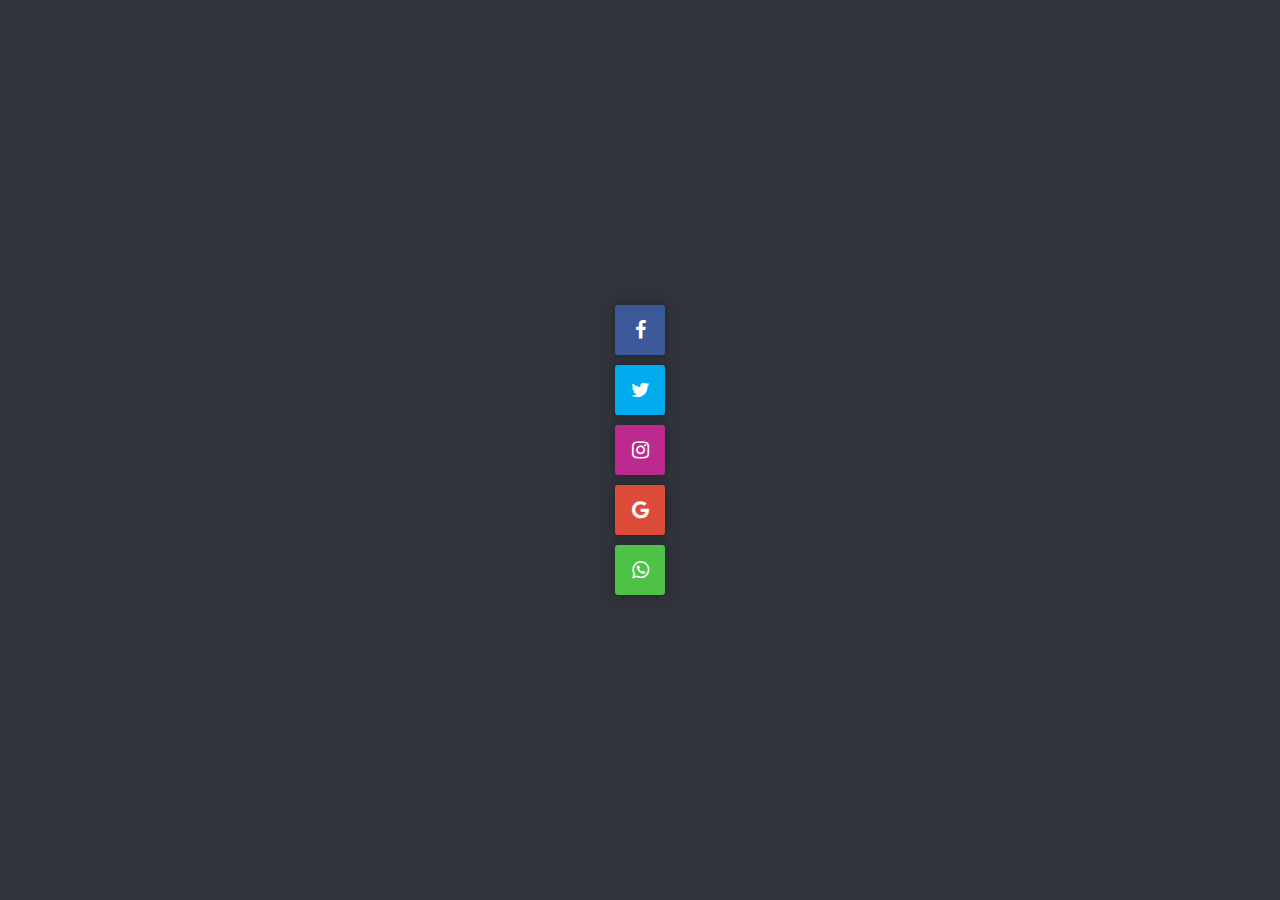
<file: Social-Media-Icons-03/index.html>
<!DOCTYPE html>
<html lang="en">
<head>
    <meta charset="UTF-8">
    <meta http-equiv="X-UA-Compatible" content="IE=edge">
    <meta name="viewport" content="width=device-width, initial-scale=1.0">
    <link rel="stylesheet" href="https://maxcdn.bootstrapcdn.com/font-awesome/4.7.0/css/font-awesome.min.css">
    <link rel="stylesheet" href="style.css">
    <title>Social Media Icons - 3</title>
</head>
<body>
    <div class="wrapper">
        <ul>
            <li class="facebook">
                <i class="fa fa-facebook" aria-hidden="true"></i>
                <div class="slider">
                    <p>facebook</p>
                </div>
            </li>

            <li class="twitter">
                <i class="fa fa-twitter" aria-hidden="true"></i>
                <div class="slider">
                    <p>twitter</p>
                </div>
            </li>

            <li class="instagram">
                <i class="fa fa-instagram" aria-hidden="true"></i>
                <div class="slider">
                    <p>instagram</p>
                </div>
            </li>

            <li class="google">
                <i class="fa fa-google" aria-hidden="true"></i>
                <div class="slider">
                    <p>google</p>
                </div>
            </li>

            <li class="whatsapp">
                <i class="fa fa-whatsapp" aria-hidden="true"></i>
                <div class="slider">
                    <p>whatsapp</p>
                </div>
            </li>
        </ul>
    </div>
</body>
</html>
</file>
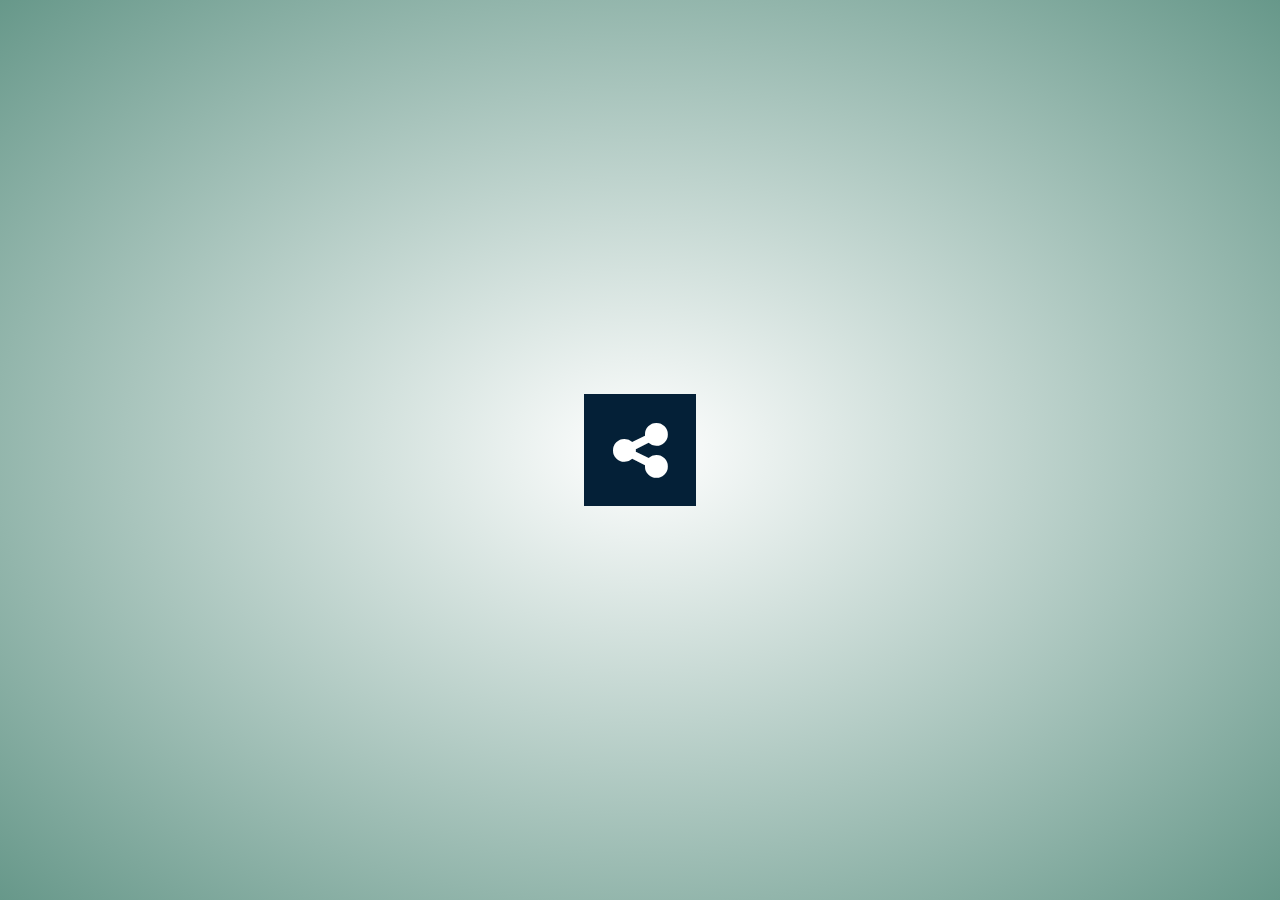
<file: Social-Media-Icons-04/index.html>
<!DOCTYPE html>
<html lang="en">
<head>
    <meta charset="UTF-8">
    <meta http-equiv="X-UA-Compatible" content="IE=edge">
    <meta name="viewport" content="width=device-width, initial-scale=1.0">
    <link rel="stylesheet" href="https://maxcdn.bootstrapcdn.com/font-awesome/4.5.0/css/font-awesome.min.css">
    <link rel="stylesheet" href="style.css">
    <title>Social Media Icons - 4</title>
</head>
<body>
    <div class="demo-container">
        <div class="button"><i class="fa fa-share-alt"></i>
            <div class="fb soc-but">
                <a href="#" class="back">
                    <i class="fa fa-facebook"></i>
                </a>
            </div>

            <div class="tw soc-but">
                <a href="#" class="back">
                    <i class="fa fa-twitter"></i>
                </a>
            </div>

            <div class="gp soc-but">
                <a href="#" class="back">
                    <i class="fa fa-google-plus"></i>
                </a>
            </div>

            <div class="vk soc-but">
                <a href="#" class="back">
                    <i class="fa fa-vk"></i>
                </a>
            </div>
        </div>
    </div>
</body>
</html>
</file>
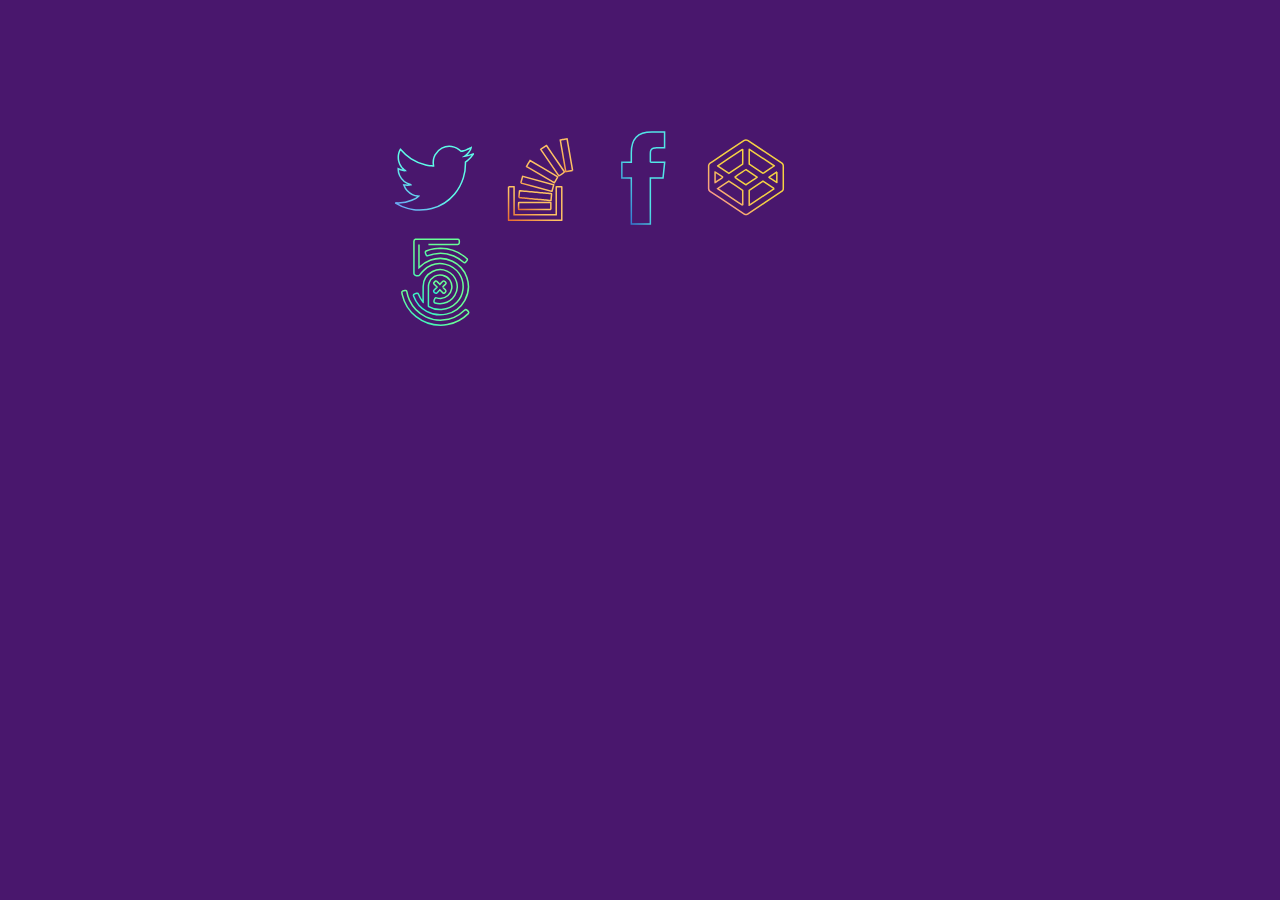
<file: Social-Media-Icons-05/index.html>
<!DOCTYPE html>
<html lang="en">
  <head>
    <meta charset="UTF-8" />
    <meta http-equiv="X-UA-Compatible" content="IE=edge" />
    <meta name="viewport" content="width=device-width, initial-scale=1.0" />
    <link
      rel="stylesheet"
      href="https://cdnjs.cloudflare.com/ajax/libs/font-awesome/4.7.0/css/font-awesome.min.css"
    />
    <link rel="stylesheet" href="style.css" />
    <title>Social Media Icons - 5</title>
  </head>
  <body>
    <div class="social">
      <svg
        version="1.1"
        xmlns="http://www.w3.org/2000/svg"
        xmlns:xlink="http://www.w3.org/1999/xlink"
        viewBox="0 0 1000 1000"
        width="100"
        height="100"
      >
        <defs>
          <linearGradient id="gradient1">
            <stop offset="10%" stop-color="#5EFCE8" />
            <stop offset="100%" stop-color="#736EFE" />
          </linearGradient>
        </defs>
        <path
          stroke="url(#gradient1)"
          class="tw"
          d="M112.5,748.5c57.3,5,112.2-2.8,164.8-25.5c25.3-10.9,60.4-32,69.1-41.6c-2-0.2-3.8-0.4-5.5-0.6c-1.6-0.2-3.2-0.5-4.9-0.6 			c-18.1-1.4-35.3-6.1-51.7-13.8c-40-18.9-68-49.1-83.9-90.6c-0.7-1.9-1.2-3.8-2.1-6.3c6.3,0.6,11.9,1.3,17.5,1.7 			c5.9,0.4,11.8,0.8,17.7,0.6c5.7-0.1,11.4-0.8,17-1.6c5.6-0.8,11.2-1.9,17.3-3c-1.5-1.8-3-2-4.4-2.4 			c-49.5-13.3-85.3-43.1-107.2-89.3c-9.4-19.8-14-40.8-14.4-62.7c0-1.7,0.2-3.5,0.3-5.8c6.1,2.8,11.5,5.5,17.1,7.7 c5.7,2.2,11.5,4.2,17.3,5.9c5.7,1.6,11.5,2.9,17.3,3.9c5.9,1,11.9,2.3,18.8,1.7c-2.8-2.9-5.7-4.4-8.1-6.5c-2.7-2.2-5.4-4.4-8-6.7 			c-2.4-2.2-4.8-4.4-7.1-6.8c-2.3-2.3-4.5-4.7-6.7-7.2c-2.3-2.6-4.5-5.3-6.6-8c-2-2.6-3.9-5.2-5.7-7.9c-1.8-2.7-3.6-5.5-5.2-8.3 			c-1.7-3-3.4-6-5-9.1c-1.5-2.9-2.9-5.9-4.2-8.8c-1.3-3-2.5-6-3.6-9.1c-1.2-3.3-2.2-6.6-3.2-9.9c-0.9-3.1-1.7-6.3-2.4-9.5 			c-0.7-3.2-1.4-6.4-1.9-9.6c-0.6-3.4-1-6.9-1.3-10.3c-0.3-3.2-0.4-6.5-0.5-9.8c-0.1-3.3-0.1-6.5,0-9.8c0.1-3.5,0.1-6.9,0.4-10.4 			c0.3-3.3,0.7-6.5,1.2-9.7c0.5-3.2,1.2-6.4,1.9-9.6c0.8-3.4,1.6-6.7,2.5-10.1c0.9-3.1,1.8-6.3,2.9-9.3c1.1-3.1,2.3-6.1,3.5-9.1 			c1.4-3.2,2.8-6.3,4.3-9.4c1.4-2.9,3.1-5.7,4.6-8.5c2.4,0.8,3.4,2.7,4.7,4.3c29.8,35.4,64,65.7,102.9,90.8 			c45.1,29.1,93.8,49.7,146.2,61.5c13.5,3,27.1,5.7,40.9,7.2c10.1,1.1,20.3,2.2,30.4,3.2c2,0.2,4,0.5,6.3-0.3 			c-7.9-39-3.7-76.4,15.1-111.6c15.6-29.2,38.3-51.5,67.7-67c57.9-30.6,137.5-24.2,192.1,32.4c8.8-1.3,17.6-3.6,26.4-6.3 			c8.6-2.6,17.1-5.3,25.5-8.5c8.6-3.3,17-6.9,25.3-10.8c8-3.8,15.8-8.1,23.9-12.2c-1,10.3-13.5,34.3-25.7,49.7 			c-11.6,14.7-25.4,26.9-41,37.5c30.5-3.3,59.5-11.6,87.4-23.6c1.3,1,0.3,1.6,0,2.3c-0.3,0.7-0.9,1.4-1.3,2 			c-13,18.6-27.7,35.8-44.3,51.4c-10.1,9.5-20.8,18.4-32.4,26.8c0,1.4,0,3,0,4.6c0,3.3,0.1,6.5,0.1,9.8 			c0.8,48.8-6.7,96.4-21.3,142.8c-18.6,59.2-47.3,113.2-87.1,161c-60.6,73-136.8,121.8-228.9,145.5c-16.4,4.2-33,7.3-49.7,9.8 			c-30.6,4.6-61.3,5.5-92.2,4.5c-12-0.4-24-1.7-35.9-3.2c-21.5-2.7-42.6-6.9-63.5-12.6c-42.5-11.7-82.5-29.2-120-52.4 			C115,750.4,113.8,749.4,112.5,748.5z"
        />
      </svg>

      <svg
        version="1.1"
        xmlns="http://www.w3.org/2000/svg"
        xmlns:xlink="http://www.w3.org/1999/xlink"
        viewBox="0 0 1000 1000"
        width="100"
        height="100"
      >
        <defs>
          <linearGradient id="gradient2">
            <stop offset="10%" stop-color="#FEC163" />
            <stop offset="100%" stop-color="#DE4313" />
          </linearGradient>
        </defs>
        <g class="st" stroke="url(#gradient2)">
          <path
            d="M205.7,588.1c18.6,0,36.4,0,54.5,0c0.2,1.4,0.5,2.5,0.5,3.7c0.1,2.1,0,4.2,0,6.4c0,87.3,0,174.5,0,261.8 c0,2.5,0.1,5,0.1,7.9c1.4,0.2,2.6,0.5,3.8,0.6c1.7,0.1,3.4,0,5.1,0c134.6,0,269.2,0,403.8,0c2.7,0,5.4-0.1,8.5-0.2 			c0.2-1.6,0.3-2.8,0.4-4.1c0.1-1.9,0-3.8,0-5.7c0-87.5,0-174.9,0-262.4c0-2.5,0.1-5,0.2-7c0.5-0.6,0.7-0.8,0.8-0.9 			c0.2-0.1,0.4-0.2,0.6-0.2c16.6-0.1,33.1-0.1,49.7-0.2c0.8,0,1.7,0,2.5,0.2c0.4,0.1,0.7,0.3,1.4,0.6c0.1,0.6,0.4,1.4,0.4,2.2 			c-0.1,109.3-0.1,218.7-0.2,328c0,1.2-0.5,2.5-0.7,3.6c-5.1,0.7-524.1,0.8-530.9,0.1c-0.2-1.1-0.5-2.2-0.6-3.4 			c-0.1-1.7,0-3.4,0-5.1c0-105.7,0-211.5,0-317.2C205.6,594.2,205.7,591.5,205.7,588.1z"
          />
          <path
            d="M628.1,813.6c-1,0.3-1.6,0.7-2.2,0.7c-105.7,0.1-211.4,0.2-317.1,0.2c-0.6,0-1.2-0.3-2.1-0.6c-0.2-1-0.5-2-0.5-3 			c-0.6-13.2-0.2-60.1,0.5-64.9c1.7-1.3,3.6-0.9,5.5-0.9c13.6-0.1,27.2-0.1,40.8-0.1c88.9,0,177.9-0.1,266.8-0.1c2.5,0,5.1,0,7.8,0 			c0.4,1.6,0.9,2.8,0.9,4c0.1,20.8,0.1,41.6,0,62.4C628.5,811.9,628.3,812.6,628.1,813.6z"
          />
          <path
            d="M845.5,425c-22.7,3.9-44.8,7.8-67.2,11.7c-0.6-1.7-1.2-3-1.4-4.4c-5.7-32.8-11.3-65.6-17-98.4c-5.3-30.5-10.7-61-16-91.5 			c-4.5-25.7-8.8-51.4-13.3-77.1c-2.3-13.4-4.7-26.7-7.1-40.1c-0.3-1.6-0.3-3.3-0.5-5.3c7.4-2.4,15-2.9,22.5-4.4 			c7.3-1.4,14.6-2.6,21.9-3.8c7.5-1.3,15-2.6,22.8-3.9c0.6,1.9,1.2,3.4,1.5,5c6.4,36.6,12.7,73.1,19.1,109.7 c5.5,31.8,11,63.5,16.6,95.3c5.9,34.1,11.8,68.1,17.7,102.2C845.3,421.2,845.4,422.7,845.5,425z"
          />
          <path
            d="M308.9,696.1c2.1-23.1,4-45.4,6.3-67.7c2.5-1.5,4.8-0.7,7.1-0.5c7.8,0.7,15.6,1.4,23.4,2.2c6.8,0.6,13.5,1.3,20.3,2 c5.1,0.5,10.1,1,15.2,1.5c6.6,0.6,13.1,1.1,19.7,1.6c6.8,0.6,13.5,1.3,20.3,2c5.3,0.5,10.6,1.1,15.8,1.5c11.4,1,22.8,1.9,34.2,2.9 c11.4,1,22.8,2.3,34.2,3.3c6.5,0.6,13.1,1.1,19.7,1.7c6.8,0.6,13.5,1.3,20.3,1.9c5.3,0.5,10.5,1.1,15.8,1.6 c6.5,0.6,13.1,1,19.7,1.6c6.8,0.6,13.5,1.3,20.3,2c6.5,0.6,13.1,1.2,19.6,1.8c4.8,0.5,9.7,1,14.2,1.4c0.4,0.4,0.6,0.6,0.7,0.8 			c0.1,0.2,0.2,0.4,0.2,0.6c-1.9,22.2-3.9,44.3-5.9,66.6c-3.1,1-5.8,0.4-8.5,0.1c-7.6-0.7-15.2-1.4-22.8-2.1c-7-0.7-13.9-1.4-20.9-2 			c-5.1-0.5-10.1-1-15.2-1.5c-6.6-0.6-13.1-1-19.7-1.6c-6.8-0.6-13.5-1.3-20.3-2c-5.3-0.5-10.5-1.1-15.8-1.5 			c-11.4-1-22.8-1.9-34.2-2.9c-11.4-1-22.8-2.3-34.2-3.4c-6.5-0.6-13.1-1.1-19.7-1.7c-7-0.6-13.9-1.4-20.9-2 			c-5.1-0.5-10.1-1-15.2-1.5c-6.6-0.6-13.1-1-19.7-1.6c-6.8-0.6-13.5-1.3-20.3-2c-6.3-0.6-12.7-1.2-19-1.8 			C319.1,697.2,314.5,696.7,308.9,696.1z"
          />
          <path
            d="M765.5,440.4c-6.6,5.6-52.7,36.7-57.2,38.6c-60.2-88.2-120.4-176.5-180.8-265c0.8-0.8,1.2-1.6,1.9-2 			c17.7-12.1,35.4-24.2,53.1-36.2c0.3-0.2,0.8-0.3,1.4-0.6c2.2,1,3.1,3.2,4.3,5.1c17.1,25,34.2,50.1,51.3,75.2 c40.8,59.8,81.5,119.6,122.3,179.4C763.1,436.6,764.2,438.4,765.5,440.4z"
          />
          <path
            d="M328.2,550.2c5.9-21.9,11.7-43.1,17.5-64.4c0.2-0.6,0.7-1,1.2-1.9c103.1,27.7,206.3,55.4,309.7,83.2c0,1.2,0.2,2.3,0,3.2 			c-5.4,20.3-10.9,40.5-16.4,60.8c-0.2,0.8-0.6,1.5-0.9,2.1c-0.5,0.2-0.7,0.3-0.9,0.3c-0.2,0-0.4,0.1-0.6,0 			c-101.8-27.4-203.6-54.7-305.4-82.1C331.2,551.2,330.1,550.8,328.2,550.2z"
          />
          <path
            d="M697.7,489.3c-11.6,19.6-23,39-34.4,58.3c-2.9,0-4.6-1.7-6.6-2.9c-45.5-26.8-91-53.6-136.5-80.4 			c-42.9-25.3-85.9-50.7-128.8-76c-1.8-1.1-3.6-2.2-5.7-3.4c0.3-0.9,0.4-1.7,0.8-2.3c10.7-18.3,21.5-36.6,32.3-54.8 			c0.4-0.7,1-1.3,1.5-1.9C425.2,327.8,692.3,485.2,697.7,489.3z"
          />
        </g>
      </svg>

      <svg
        version="1.1"
        xmlns="http://www.w3.org/2000/svg"
        xmlns:xlink="http://www.w3.org/1999/xlink"
        viewBox="0 0 1000 1000"
        width="100"
        height="100"
      >
        <defs>
          <linearGradient id="gradient3">
            <stop
              offset="10%"
              stop-color="
#52E5E7"
            />
            <stop offset="100%" stop-color="#130CB7" />
          </linearGradient>
        </defs>
        <path
          class="fa"
          stroke="url(#gradient3)"
          d="M583.5,341.5h143.4L710.2,500H583.5v459.8H393.2V500h-94.9V341.5h94.9v-95.4 	c0-67.7,16-118.9,48-153.7s84.6-52.2,157.9-52.2h126.7v158.5h-79.2c-14.5,0-26.1,1.2-34.9,3.6c-8.7,2.4-15.1,6.8-19,13.1 	s-6.4,12.7-7.5,19.3s-1.7,15.7-1.7,27.6V341.5L583.5,341.5z"
        />
      </svg>

      <svg
        version="1.1"
        xmlns="http://www.w3.org/2000/svg"
        xmlns:xlink="http://www.w3.org/1999/xlink"
        viewBox="0 0 1000 1000"
        width="100"
        height="100"
      >
        <defs>
          <linearGradient id="gradient4">
            <stop
              offset="10%"
              stop-color="
#F6D242"
            />
            <stop offset="100%" stop-color="#FF52E5" />
          </linearGradient>
        </defs>
        <path
          class="co"
          stroke="url(#gradient4)"
          d="M872.9,492.8c0,36.7,0,73.5,0,110.2c0,3.3,0,6.7-0.7,9.9c-1.6,7.7-5.6,14-11.9,18.8c-1.4,1.1-2.8,2-4.3,3 			c-112.1,74.8-224.3,149.5-336.4,224.3c-1.3,0.9-2.6,1.8-3.9,2.5c-10.8,5.8-21.5,5.8-32.2-0.1c-1.5-0.8-3-1.9-4.4-2.8 			C367.4,784,255.7,709.6,144,635.1c-2.1-1.4-4.2-2.8-6.1-4.4c-7.5-6.4-11.4-14.6-11.6-24.5c0-1.2,0-2.3,0-3.5c0-73.7,0-147.3,0-221 			c0-2.9,0-5.9,0.5-8.7c1.7-9.3,6.7-16.4,14.5-21.7c6.8-4.6,13.6-9.1,20.4-13.6c105.7-70.4,211.3-140.9,317-211.3 			c1.5-1,2.9-2,4.4-2.8c11.1-6.2,22.2-6.2,33.2,0.1c1.5,0.9,3,1.9,4.4,2.8c111.5,74.3,223,148.6,334.4,223c2.1,1.4,4.2,2.8,6.2,4.4 c7.1,6.1,11.1,13.9,11.5,23.3c0.1,2.1,0,4.3,0,6.4C872.9,420.1,872.9,456.4,872.9,492.8z M670.5,453.5c1.8-1.1,3.1-1.9,4.4-2.7 			c9.7-6.5,19.4-12.9,29.1-19.4c24.4-16.3,48.7-32.6,73.1-48.9c1.7-1.1,3.7-1.9,4.9-4.1c-81.6-54.4-163.1-108.7-244.5-163 			c-1.3-0.9-2.6-1.7-3.9-2.5c-0.1-0.1-0.4-0.1-0.5-0.1c-0.2,0-0.4,0.1-0.5,0.2c-0.7,4.6-0.8,142.2,0,148.2 			C578.3,391.7,624.2,422.5,670.5,453.5z M466.8,772.5c0.2-2,0.4-3.5,0.4-5c0-46.4,0-92.9,0-139.3c0-1.5-0.2-3-0.4-4.5 			c-46.2-30.9-92.1-61.6-138.3-92.5c-36.5,24.4-72.8,48.7-109.1,73c-0.8,0.5-1.4,1.2-2.5,2.1c82.7,55.1,165,110,247.4,164.9 			C465,771.5,465.6,771.8,466.8,772.5z M782.5,606.2c-1.5-1.1-2.2-1.8-3-2.3c-35.3-23.6-70.7-47.3-106-70.9c-0.9-0.6-2-1-3.2-1.5 			c-46.1,30.8-92,61.6-138.2,92.5c0,48.5,0,96.8,0,145.2c0,0.9,0.2,1.8,0.2,2.7c0.7,0,1.2,0.2,1.4,0.1 			C616.4,716.8,699.1,661.7,782.5,606.2z M466.7,212.5c-2.7,1-4.6,2.6-6.7,3.9c-45.4,30.2-90.8,60.5-136.2,90.8 			c-34.2,22.8-68.5,45.7-102.7,68.5c-1.3,0.9-3,1.5-3.9,3.3c1,0.8,1.8,1.4,2.6,1.9c35.2,23.5,70.3,47.1,105.5,70.6 			c1.1,0.7,2.3,1.2,3.5,1.8c46.2-30.9,92.1-61.6,137.8-92.2c0.6-4.7,1-135.4,0.5-146.1C467.2,214.3,467,213.6,466.7,212.5z M387.1,492.4c1.3,1,2.3,1.8,3.4,2.5c35.3,23.7,70.7,47.3,106,70.9c1.1,0.7,2.3,1.2,3.4,1.8c1.7-1.1,3.2-2,4.6-3 			c21.3-14.2,42.6-28.5,63.9-42.8c13.6-9.1,27.1-18.1,40.7-27.2c1-0.7,2.6-1.1,2.3-3.2c-37.1-24.8-74.3-49.7-111.4-74.5 			c-5.1,2.5-94.2,61.7-111,73.6C388.5,491.1,388,491.6,387.1,492.4z M270,491.9c-26.1-17.4-51.8-34.5-77.5-51.6 			c-0.2-0.2-0.7,0-1.5,0.1c-0.5,1.9-0.3,4.1-0.3,6.1c0,27.2,0,54.4,0,81.6c0,4.7,0,9.3,0,14c0,0.8,0.4,1.7,0.6,2.6 			C197.2,541.8,266.1,495.5,270,491.9z M808.3,440.5c-0.7-0.2-0.9-0.3-1-0.3c-0.5,0.2-1.1,0.4-1.6,0.7 			c-25.2,16.9-50.3,33.7-75.5,50.6c-0.2,0.1-0.3,0.3-0.4,0.4c-0.1,0.2,0,0.4,0,0.9c1,0.8,2.2,1.7,3.5,2.5c5.3,3.6,10.7,7.1,16,10.7 c17.9,12,35.8,24,53.8,35.9c1.5,1,2.9,2.6,5.2,2.4C808.3,509.7,808.3,475.2,808.3,440.5z"
        />
      </svg>

      <svg
        version="1.1"
        xmlns="http://www.w3.org/2000/svg"
        xmlns:xlink="http://www.w3.org/1999/xlink"
        viewBox="0 0 1000 1000"
        width="100"
        height="100"
      >
        <defs>
          <linearGradient id="gradient5">
            <stop
              offset="10%"
              stop-color="
#69FF97"
            />
            <stop offset="100%" stop-color="#00E4FF" />
          </linearGradient>
        </defs>
        <g class="px" stroke="url(#gradient5)">
          <path
            d="M349.8,124.4c0,77.3,0,154,0,231.6c1.2-1.1,2.1-1.9,3-2.7c33.9-31.4,71.1-57.7,115-72.9c147.7-51.3,308,25.5,360,172.1 c56.4,158.9-40.3,333.2-204.6,368.9c-139.5,30.3-276.7-45.2-326.3-179.6c-0.5-1.3-1-2.6-1.5-4c-1.9-5.2-0.8-9.9,3.4-13.4 			c2.6-2.2,5.5-4.3,8.6-5.4c6.7-2.4,13.6-4.6,20.6-6c9-1.9,13.4,1,16.9,9.7c10.1,25.6,22.9,49.7,40,71.4c1.9,2.3,3.8,4.6,6.5,6.6 			c0-1.4,0-2.7,0-4.1c0.1-50.9-0.1-101.9,0.3-152.8c0.5-69,33.6-118.5,94-149c94.7-47.8,209.8,2.7,239.9,103.7 			c28.4,95.3-33,196.1-131.1,214.8c-28.5,5.4-56.8,4.4-84.7-4.2c-6-1.8-9.2-5.8-9.7-11.6c-1-12.3,2.5-23.5,9.4-33.6 			c3.4-4.9,8.2-6.5,14.2-5c14.3,3.4,28.7,6.3,43.5,5.7c54.2-2.1,101.4-43.7,110-97.3c10.2-63.9-28.4-120.8-91.4-134.7 			C528.5,420,472,451.8,451.3,508.5c-4.6,12.7-7,25.8-7,39.4c0,64.1,0,128.2-0.2,192.3c0,2.9,0.9,4.4,3.3,5.8 			c39.8,22.8,82.6,32.7,128.3,29.4c60.3-4.3,112-28,153.7-72c34.9-36.9,55.3-80.9,60.7-131.4c12.4-115.7-60.6-221.6-173.4-248.4 			c-83.2-19.8-156.9,0.8-219,60.3c-14.5,13.9-28.3,28.6-39.9,45.2c-4.6,6.6-11.1,9.7-19,9.5c-10.2-0.2-20.1-2.1-29-7.5 			c-6.9-4.2-10.5-9.9-10.5-18.5c0.2-107.1,0.1-214.1,0.1-321.2c0-10,5.3-17.2,14.2-19.3c1.7-0.4,3.5-0.5,5.2-0.5 			c139.6,0,279.3,0,418.9,0c7,0,11.2,2.6,13.3,9.3c3.5,11.3,3.5,22.8,0.1,34c-2.2,7.1-6.3,9.5-14.2,9.5c-127.4,0-254.8,0-382.2,0 			C353.3,124.4,351.8,124.4,349.8,124.4z"
          />
          <path
            d="M564.7,932.1c-182.3,0-340.6-125.8-381.4-303.2c-1.9-8.2-3.4-16.6-4.9-24.9c-1.1-6.2,0.7-10.6,6.4-13.6 			c10.6-5.5,22.1-7.1,33.9-5.4c5.8,0.8,8.7,4.9,9.7,10.7c5.1,29.7,13.4,58.4,25.9,85.8c34.4,75.5,89.7,130.9,164.1,167 c52.1,25.3,107.5,35.9,165.3,32.5c86-5.1,159.8-38.3,221.4-98.6c9-8.8,14.6-9.5,24.3-1.4c5.6,4.7,10.8,10.2,15.1,16.1 			c5.5,7.6,4.6,12.8-2,19.3c-58.4,58.3-128.2,94.8-209.3,109.7C610.6,930.3,587.7,932.2,564.7,932.1z"
          />
          <path
            d="M564.7,163.7c89.9,1.1,170.8,28.4,241.9,83.9c7.7,6,14.8,12.7,22.1,19.2c5.9,5.3,7,10.6,2.4,16.9 			c-5.3,7.1-11.2,13.9-17.8,19.9c-6.3,5.7-11.6,5-18.2-0.6c-29.6-25.4-61.2-47.6-97.4-62.8c-49.1-20.8-100.3-29.7-153.6-26.4 			c-35.8,2.2-70.4,10.1-104,22.6c-7.3,2.7-11.8,1.6-16.4-4.6c-5.8-7.9-9.2-17-10.4-26.6c-1-7.6,1.7-11.7,8.7-14.6 			c26.3-11,53.7-17.8,81.8-22C524,165.3,544.3,163.8,564.7,163.7z"
          />
          <path
            d="M585.7,550.4c8.6,8.6,16.5,16.5,24.4,24.4c1.2,1.2,2.3,2.3,3.5,3.5c9.3,9.3,9.5,15.4,0.5,25c-2.8,2.9-6.1,5.6-9.6,7.7 			c-5.9,3.5-10.7,2.5-15.6-2.4c-9.1-9-18.2-18.1-27.2-27.2c-0.9-0.9-1.8-1.7-3.4-3.2c-1.4,1.7-2.5,3.3-3.9,4.8 			c-8.6,8.7-17.3,17.3-25.8,26.1c-4.1,4.1-8.7,5-13.8,2.7c-7.6-3.5-13.4-9.1-17.6-16.2c-2.8-4.6-1.7-9.1,2.5-13.4 			c9.4-9.5,18.9-19,28.4-28.5c0.9-0.9,1.8-1.8,2.7-2.9c-5.3-5.3-10.4-10.5-15.5-15.6c-5.2-5.2-10.3-10.3-15.5-15.4 			c-3.2-3.2-4.1-7-2.1-11c4.1-8.1,10.2-14.4,18.3-18.5c4.7-2.3,8.1-1.5,11.8,2.2c9.3,9.2,18.5,18.4,27.7,27.7c0.9,0.9,1.6,2,3.1,3.9 			c2.6-3,4.6-5.5,6.8-7.8c7.6-7.7,15.3-15.3,22.9-23c4.4-4.4,8.5-5.3,14.1-2.7c7.3,3.5,12.9,9,16.9,16c2.8,5,2,9.1-2.3,13.4 			C606.5,530.1,596.2,540.1,585.7,550.4z"
          />
        </g>
      </svg>
    </div>
  </body>
</html>
</file>
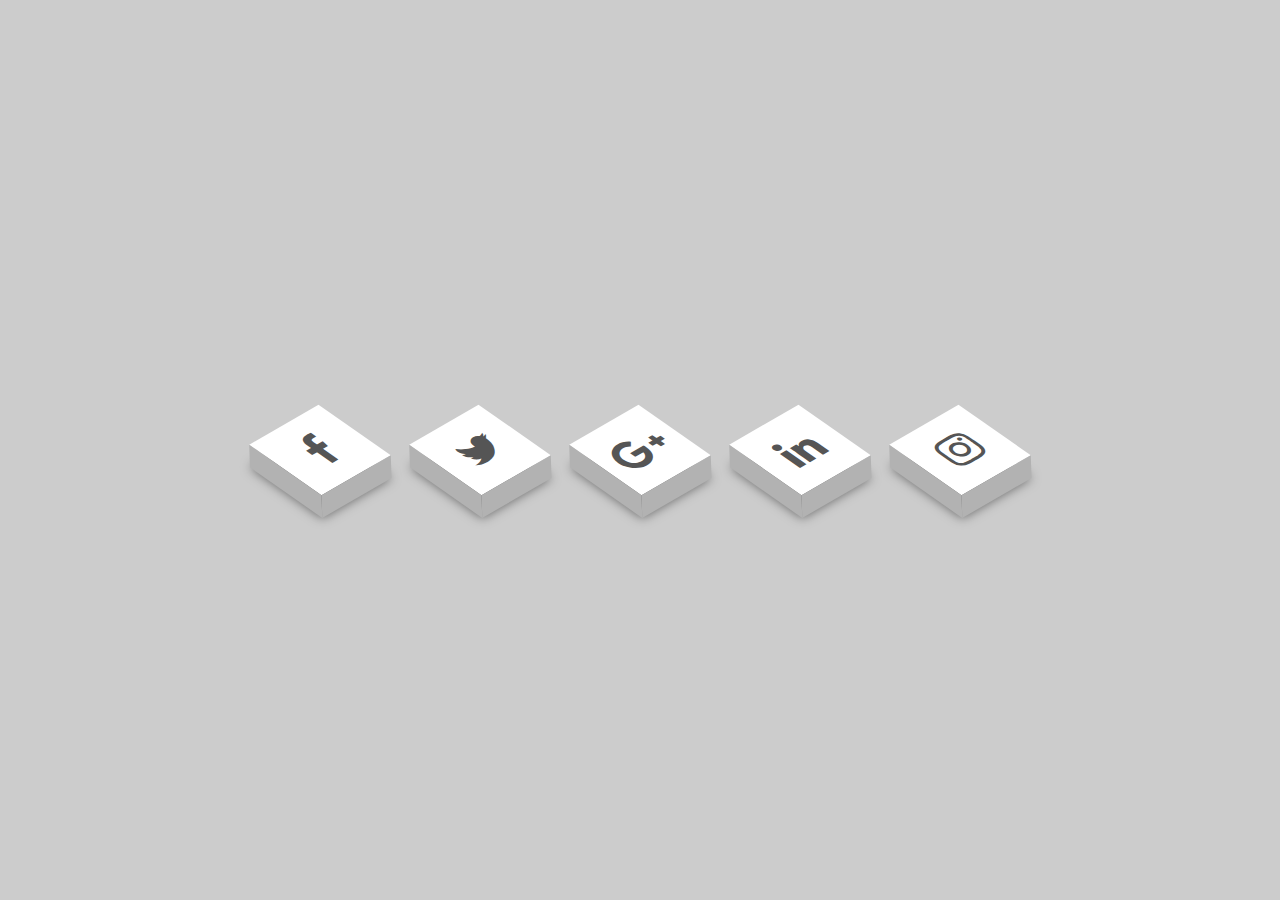
<file: Social-Media-Icons-07/index.html>
<!DOCTYPE html>
<html lang="en">
<head>
    <meta charset="UTF-8">
    <meta http-equiv="X-UA-Compatible" content="IE=edge">
    <meta name="viewport" content="width=device-width, initial-scale=1.0">
    <link rel='stylesheet' href='https://cdnjs.cloudflare.com/ajax/libs/font-awesome/4.7.0/css/font-awesome.min.css'>
    <link rel="stylesheet" href="style.css">
    <title>Social Media Icons - 7</title>
</head>
<body>
    <ul>
        <li>
            <a href="">
                <i class="fa fa-facebook" aria-hidden="true"></i>
            </a>
        </li>
        <li>
            <a href="">
                <i class="fa fa-twitter" aria-hidden="true"></i>
            </a>
        </li>
        <li>
            <a href="">
                <i class="fa fa-google-plus" aria-hidden="true"></i>
            </a>
        </li>
        <li>
            <a href="">
                <i class="fa fa-linkedin" aria-hidden="true"></i>
            </a>
        </li>
        <li>
            <a href="">
                <i class="fa fa-instagram" aria-hidden="true"></i>
            </a>
        </li>
    </ul>
</body>
</html>
</file>
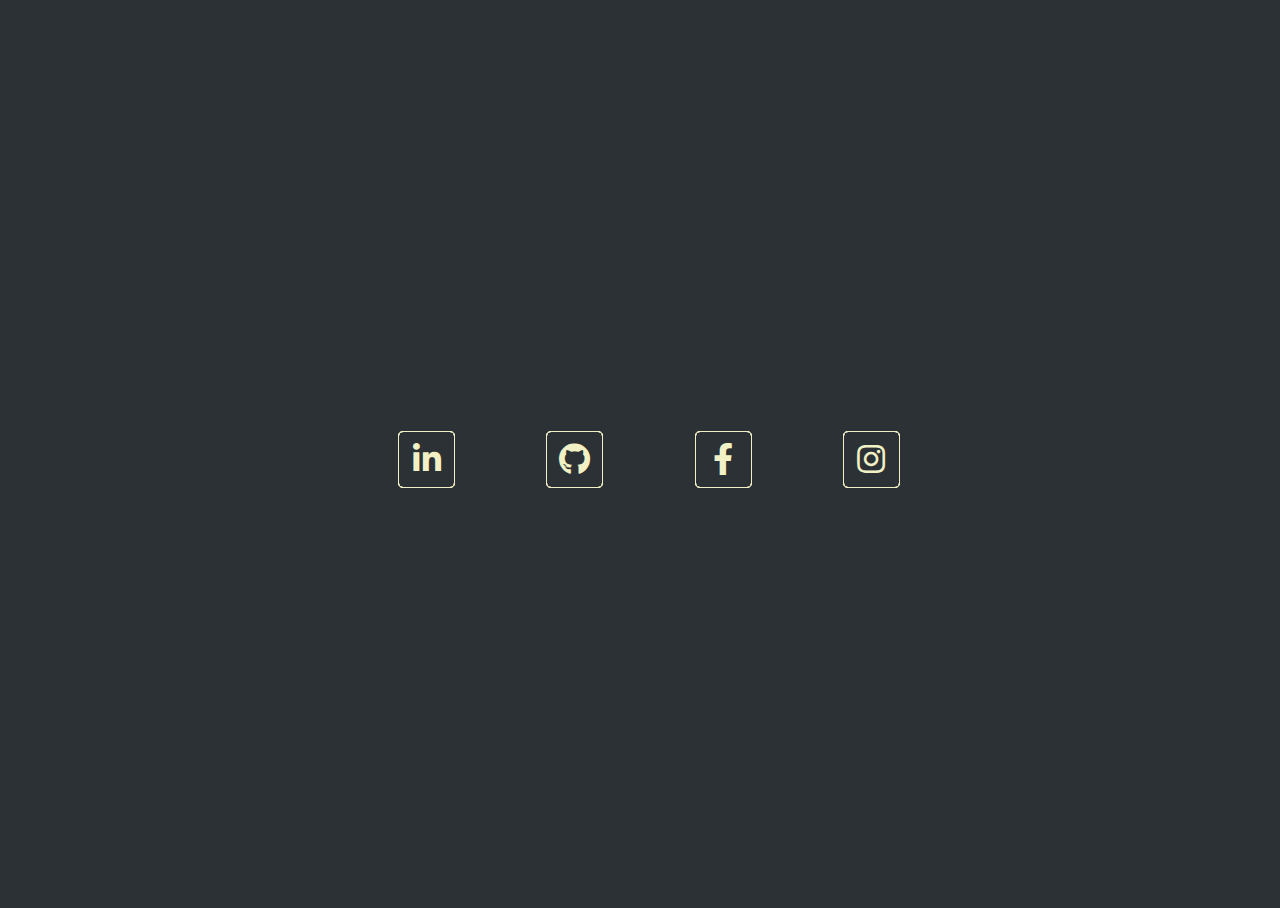
<file: Social-Media-Icons-08/index.html>
<!DOCTYPE html>
<html lang="en">
<head>
    <meta charset="UTF-8">
    <meta http-equiv="X-UA-Compatible" content="IE=edge">
    <meta name="viewport" content="width=device-width, initial-scale=1.0">
    <link rel="stylesheet" href="https://use.fontawesome.com/releases/v5.9.0/css/all.css">
    <link rel="stylesheet" href="style.css">
    <title>Social MEdia Incons - 8</title>
</head>
<body>
    
    <div id="contact-info">
        <div class="links">
            <a href="#">
                <div>
                    <span></span>
                    <span></span>
                    <span></span>
                    <span></span>
                    <span>
                        <i class="fab fa-linkedin-in"></i>
                    </span>
                </div>
            </a>

            <a href="#">
                <div>
                    <span></span>
                    <span></span>
                    <span></span>
                    <span></span>
                    <span>
                        <i class="fab fa-github"></i>
                    </span>
                </div>
            </a>

            <a href="#">
                <div>
                    <span></span>
                    <span></span>
                    <span></span>
                    <span></span>
                    <span>
                        <i class="fab fa-facebook-f"></i>
                    </span>
                </div>
            </a>

            <a href="#">
                <div>
                    <span></span>
                    <span></span>
                    <span></span>
                    <span></span>
                    <span>
                        <i class="fab fa-instagram"></i>
                    </span>
                </div>
            </a>
        </div>
    </div>
</body>
</html>
</file>
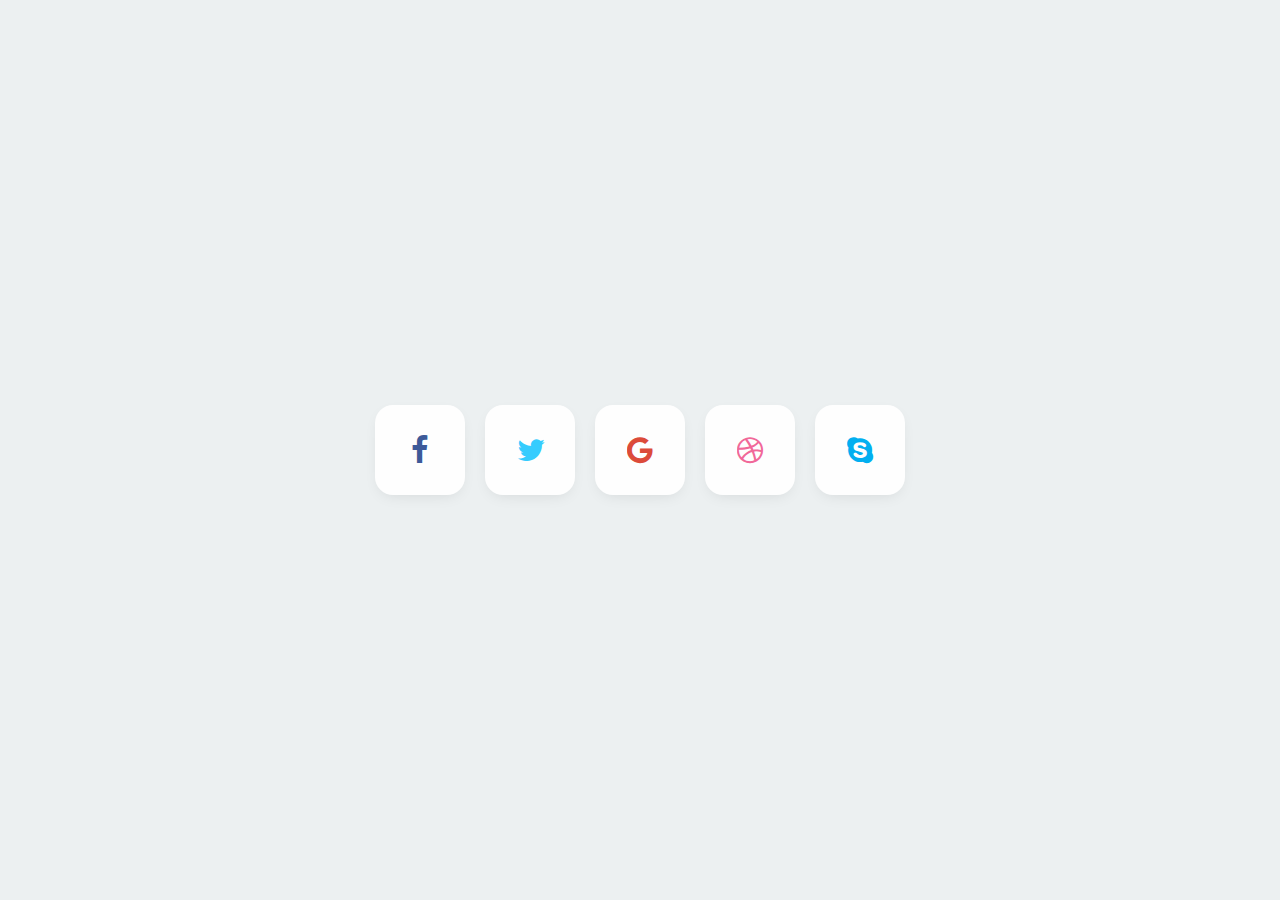
<file: Social-Media-Icons-10/index.html>
<!DOCTYPE html>
<html lang="en">
<head>
    <meta charset="UTF-8">
    <meta http-equiv="X-UA-Compatible" content="IE=edge">
    <meta name="viewport" content="width=device-width, initial-scale=1.0">
    <link rel='stylesheet' href='https://maxcdn.bootstrapcdn.com/font-awesome/4.3.0/css/font-awesome.min.css'>
    <link rel="stylesheet" href="style.css">
    <title>Social Media Icons - 10</title>
</head>
<body>
    
    <div class="social-btns">
        <a href="#" class="btn facebook">
            <i class="fa fa-facebook"></i>
        </a>

        <a href="#" class="btn twitter">
            <i class="fa fa-twitter"></i>
        </a>

        <a href="#" class="btn google">
            <i class="fa fa-google"></i>
        </a>

        <a href="#" class="btn dribbble">
            <i class="fa fa-dribbble"></i>
        </a>

        <a href="#" class="btn skype">
            <i class="fa fa-skype"></i>
        </a>
    </div>
</body>
</html>
</file>
<file: Social-Media-Icons-03/style.css>
* {
    margin: 0;
    padding: 0;
}

body {
    background: #30333A;
}

.wrapper {
    position: absolute;
    top: 50%;
    left: 50%;
    transform: translate(-50%, -50%);
}

ul {
    list-style: none;
}

ul li {
    width: 50px;
    height: 50px;
    position: relative;
    background: #e59500;
    margin: 10px 0;
    cursor: pointer;
    border-radius: 3px;
    box-shadow: 0 0 10px rgba(0, 0, 0, 0.3);
}

ul li .fa {
    position: absolute;
    top: 50%;
    left: 50%;
    transform: translate(-50%, -50%);
    font-size: 20px;
    color: #FFF;
}

ul li.facebook {
    background: #3b5998;
}

ul li.twitter {
    background: #00aced;
}

ul li.google {
    background: #dd4b39;
}

ul li.instagram {
    background: #bc2a8d;
}

ul li.whatsapp {
    background: #4dc247;
}

ul li.facebook div.slider {
    background: #3b5998;
}

ul li.twitter div.slider{
    background: #00aced;
}

ul li.google div.slider{
    background: #dd4b39;
}

ul li.instagram div.slider{
    background: #bc2a8d;
}

ul li.whatsapp div.slider{
    background: #4dc247;
}

.slider {
    content: "";
    position: absolute;
    top: 0;
    left: 51px;
    width: 0px;
    height: 50px;
    background: #eebb5c;
    border-radius: 3px;
    transition: all 0.5s 0.3s ease;
}

.slider p {
    font-family: arial;
    text-transform: uppercase;
    font-size: 16px;
    font-weight: 900;
    color: #FFF;
    text-align: center;
    line-height: 50px;
    opacity: 0;
    transition: all 0.6s ease;
}

ul li:hover .slider {
    width: 180px;
    transition: all 0.5s ease;
}

ul li:hover .slider p {
    opacity: 1;
    transition: all 1s 0.2s ease;
}
</file>
<file: Social-Media-Icons-04/style.css>
*, *::before, *::after {
    box-sizing: border-box;
    margin: 0;
    padding: 0;
}

.demo-container {
    width: 100vw;
    height: 100vh;
    display: flex;
    align-items: center;
    justify-content: center;
    background-image: radial-gradient(farthest-corner at 50%, #FFF, #67988A);
}

.button, .soc-but {
    width: 7rem;
    height: 7rem;
}

.button {
    background: #042037;
    position: relative;
    perspective: 300px;
    display: flex;
    align-items: center;
    justify-content: center;
    font-size: 4rem;
    color: #FFF;
}

.button:hover .fb {
    transform: rotateY(180deg);
}

.button:hover .tw {
    transform: rotateY(-180deg);
}

.button:hover .gp {
    transform: rotateX(180deg);
}

.button:hover .vk {
    transform: rotateX(-180deg);
}

.soc-but {
    position: absolute;
    left: 0;
    top: 0;
    transition: transform 0.4s ease;
    transform-style: preserve-3d;
}

.back {
    width: 100%;
    height: 100%;
    -webkit-backface-visibility: hidden;
    backface-visibility: hidden;
    display: flex;
    align-items: center;
    justify-content: center;
    font-size: 3.5rem;
    color: #FFF;
    text-decoration: none;
}

.vk .back, .gp .back {
    transform: rotateX(180deg);
}

.tw .back, .fb .back {
    transform: rotateY(180deg);
}

.fb .back {
    background: #3b5998;
}

.vk .back {
    background: #45668e;
}

.tw .back {
    background: #00aced;
}

.gp .back {
    background: #dd4b39;
}

.fb, .vk {
    transform-origin: 0% 0%;
}

.gp, .tw {
    transform-origin: 100% 100%;
}

.tw {
    transition-delay: 0.1s;
    transform: rotateY(-90deg);
}

.gp {
    transition-delay: 0.2s;
    transform: rotateX(90deg);
}

.vk {
    transform: rotateX(-90deg);
}

.fb {
    transition-delay: 0.3s;
    transform: rotateY(90deg);
}
</file>
<file: Social-Media-Icons-05/style.css>
* {
    margin: 0;
    padding: 0;
}

body {
    background: #49176d;
}

.social {
    margin: 10% 30%;
}

svg {
    display: inline-block;
    height: 80%;
    max-height: 100%;
    width: auto;
    fill: none;
    stroke: #FFF;
    stroke-width: 15;
    stroke-miterlimit: 5;
}

linearGradient {
    -webkit-transform: rotate(135deg);
    transform: rotate(135deg);
}

.tw {
    stroke-dasharray: 4000;
}

.st {
    stroke-dasharray: 4000, 500, 0;
}

.fa {
    stroke-dasharray: 3000;
}

.co {
    stroke-dasharray: 4000;
}

.px {
    stroke-dasharray: 6000;
}

svg:hover .tw {
    -webkit-animation: tw 0.9s cubic-bezier(0.47, 0, 0.745, 0.715) forwards, gradient1 0.8s 5s forwards;
    animation: tw 0.9s cubic-bezier(0.47, 0, 0.745, 0.715) forwards, gradient1 0.8s 5s forwards;
}

svg:hover .st {
    -webkit-animation: st 1s cubic-bezier(0.47, 0, 0.745, 0.715) forwards, gradient2 0.8s 1s forwards;
    animation: st 1s cubic-bezier(0.47, 0, 0.745, 0.715) forwards, gradient2 0.8s 1s forwards;
}

svg:hover .fa {
    -webkit-animation: fa 0.9s cubic-bezier(0.47, 0, 0.745, 0.715) forwards, gradient3 0.8s 1s forwards;
    animation: fa 0.9s cubic-bezier(0.47, 0, 0.745, 0.715) forwards, gradient3 0.8s 1s forwards;
}

svg:hover .co {
    -webkit-animation: co 0.9s cubic-bezier(0.47, 0, 0.745, 0.715) forwards, gradient4 0.8s 1s forwards;
    animation: co 0.9s cubic-bezier(0.47, 0, 0.745, 0.715) forwards, gradient4 0.8s 1s forwards;
}

svg:hover .px {
    -webkit-animation: px 0.9s cubic-bezier(0.47, 0, 0.745, 0.715) forwards, gradient5 0.8s 1s forwards;
    animation: px 0.9s cubic-bezier(0.47, 0, 0.745, 0.715) forwards, gradient5 0.8s 1s forwards;
}

.gradient1 {
    fill: url(#gradient1);
}

@keyframes tw {
    from {
        stroke-dashoffset: 4000;
    }
    to {
        stroke-dashoffset: 0;
    }
}

@keyframes st {
    from {
        stroke-dashoffset: 4000;
    }
    to {
        stroke-dashoffset: 0;
    }
}

@keyframes fa {
    from {
        stroke-dashoffset: 3000;
    }
    to {
        stroke-dashoffset: 0;
    }
}

@keyframes co {
    from {
        stroke-dashoffset: 4000;
    }
    to {
        stroke-dashoffset: 0;
    }
}

@keyframes px {
    from {
        stroke-dashoffset: 6000;
    }
    to {
        stroke-dashoffset: 0;
    }
}

@keyframes gradient1 {
    10% {
        fill: none;
    }
    100% {
        fill: url(#gradient1);
        stroke-width: 0;
    }
}

@keyframes gradient2 {
    10% {
        fill: none;
    }
    100% {
        fill: url(#gradient2);
        stroke-width: 0;
    }
}

@keyframes gradient3 {
    10% {
        fill: none;
    }
    100% {
        fill: url(#gradient3);
        stroke-width: 0;
    }
}

@keyframes gradient4 {
    10% {
        fill: none;
    }
    100% {
        fill: url(#gradient4);
        stroke-width: 0;
    }
}

@keyframes gradient5 {
    10% {
        fill: none;
    }
    100% {
        fill: url(#gradient5);
        stroke-width: 0;
    }
}
</file>
<file: Social-Media-Icons-07/style.css>
body {
    margin: 0;
    padding: 0;
    background: #CCC;
    display: flex;
    justify-content: center;
    align-items: center;
    height: 100vh;
}

@media (max-width: 600px) {
    ul {
        transform: scale(0.6);
    }
}

@media (min-width: 601px) and (max-width: 700px){
    ul {
        transform: scale(0.7);
    }
}

@media (min-width: 701px) and (max-width: 800px){
    ul {
        transform: scale(0.8);
    }
}

ul {
    margin: 0;
    padding: 0;
    list-style: none;
    display: flex;
}

ul li {
    margin: 0 40px;
}

ul li a .fa {
    font-size: 40px;
    color: #555;
    line-height: 80px;
    transition: 0.5s;
}

ul li a {
    position: relative;
    display: block;
    width: 80px;
    height: 80px;
    background: #FFF;
    text-align: center;
    transform: perspective(1000px) rotate(-30deg) skew(25deg) translate(0,0);
    transition: 0.5s;
    box-shadow: -20px 20px 10px rgba(0, 0, 0, 0.5);
}

ul li a::before{
    content: "";
    position: absolute;
    top: 10px;
    left: -20px;
    height: 100%;
    width: 20px;
    background: #b2b2b2;
    transition: 0.5s;
    transform: rotate(0deg) skewY(-45deg);
}

ul li a::after{
    content: "";
    position: absolute;
    bottom: -20px;
    left: -10px;
    height: 20px;
    width: 100%;
    background: #b2b2b2;
    transition: 0.5s;
    transform: rotate(0deg) skewx(-45deg);
}

ul li a:hover {
    transform: perspective(1000px) rotate(-30deg) skew(25deg) translate(20px, -20px);
    box-shadow: -50px 50px 50px rgba(0, 0, 0, 0.5);
}

ul li:hover .fa {
    color: #FFF;
}

ul li:hover:nth-child(1) a {
    background-color: #3b5999;
}

ul li:hover:nth-child(1) a::before {
    background-color: #2f477a;
}

ul li:hover:nth-child(1) a::after {
    background-color: #4e69a3;
}

ul li:hover:nth-child(2) a {
    background-color: #55acee;
}

ul li:hover:nth-child(2) a::before {
    background-color: #4489be;
}

ul li:hover:nth-child(2) a::after {
    background-color: #66b4ef;
}

ul li:hover:nth-child(3) a {
    background-color: #dd4b39;
}

ul li:hover:nth-child(3) a::before {
    background-color: #b03c2d;
}

ul li:hover:nth-child(3) a::after {
    background-color: #e05d4c;
}

ul li:hover:nth-child(4) a {
    background-color: #0077b5;
}

ul li:hover:nth-child(4) a::before {
    background-color: #005f90;
}

ul li:hover:nth-child(4) a::after {
    background-color: #1984bc;
}

ul li:hover:nth-child(5) a {
    background-color: #e4405f;
}

ul li:hover:nth-child(5) a::before {
    background-color: #b6334c;
}

ul li:hover:nth-child(5) a::after {
    background-color: #e6536f;
}
</file>
<file: Social-Media-Icons-08/style.css>
body {
    --color-bright: #f2f1c6;
    --color-orange: #FF6138;
    --body-background-color: #2c3135;

    background: var(--body-background-color);
}

html, body, #contact-info {
    width: 100%;
    height: 100%;
}

#contact-info {
    display: flex;
    justify-content: center;
    align-items: center;
}

#contact-info .links {
    display: flex;
    min-width: 500px;
    justify-content: space-between;
}

#contact-info a {
    text-decoration: none;
    color: var(--color-bright);
    font-size: 2rem;
}

#contact-info .links a {
    display: block;
    position: relative;
}

#contact-info .links a::after {
    content: "";
    position: absolute;
    top: 0;
    left: 0;
    width: 100%;
    height: 100%;
    border: 1px solid transparent;
    transition: all .2s;
}

#contact-info .links a:hover::after {
    --transformed-box-diagonal-length: 164%;
    width: var(--transformed-box-diagonal-length);
    left: calc((100% - var(--transformed-box-diagonal-length)) / 2);
}

#contact-info .links a div {
    position: relative;
    display: block;
    width: 55px;
    height: 55px;
    transition: transform .3s;
}

#contact-info .links a:hover div {
    transform: rotate(-35deg) skew(20deg);
}

.links a span {
    position: absolute;
    top: 0;
    left: 0;
    width: 100%;
    height: 100%;
    transition: 0.5s;
    border: 1px solid var(--color-bright);
    border-radius: 5px;
}

.links a span:nth-child(5) {
    display: flex;
    justify-content: center;
    align-items: center;
    position: relative;
}

.links a:hover span:nth-child(5) {
    transform: translate(20px, -20px);
    opacity: 1;
}

.links a:hover span:nth-child(4) {
    transform: translate(15px, -15px);
    opacity: .8;
}

.links a:hover span:nth-child(3) {
    transform: translate(10px, -10px);
    opacity: .6;
}

.links a:hover span:nth-child(2) {
    transform: translate(5px, -5px);
    opacity: .4;
}

.links a:hover span:nth-child(1) {
    opacity: .2;
}

.links a.orange-background span {
    background: var(--color-orange);
    border-color: var(--color-bright);
}

.links a.orange-background span:nth-child(5) {
    background: var(--body-background-color);
}

.links a.orange-shadow:hover span {
    border-color: var(--color-orange);
}

.links a.orange-shadow:hover span:nth-child(5) {
    border-color: var(--color-bright);
}
</file>
<file: Social-Media-Icons-10/style.css>
body {
    background-color: #ecf0f1;
    min-width: 300px;
}

.social-btns .btn,
.social-btns .btn::before,
.social-btns .btn .fa {
    transition: all 0.35s;
    transition-timing-function: cubic-bezier(0.31, -0.105, 0.43, 1.59);
}

.social-btns .btn::before {
    top: 90%;
    left: -110%;
}

.social-btns .btn .fa {
    transform: scale(0.8);
}

.social-btns .btn.facebook::before{
    background-color: #3b5998;
}

.social-btns .btn.facebook .fa {
    color: #3b5998;
}

.social-btns .btn.twitter::before{
    background-color: #3cf;
}

.social-btns .btn.twitter .fa {
    color: #3cf;
}

.social-btns .btn.google::before{
    background-color: #dc4a38;
}

.social-btns .btn.google .fa {
    color: #dc4a38;
}

.social-btns .btn.skype::before{
    background-color: #00aff0;
}

.social-btns .btn.skype .fa {
    color: #00aff0;
}

.social-btns .btn.dribbble::before{
    background-color: #f26798;
}

.social-btns .btn.dribbble .fa {
    color: #f26798;
}

.social-btns .btn:focus .fa,
.social-btns .btn:hover .fa {
    color: #FFF;
    transform: scale(1);
}

.social-btns {
    height: 90px;
    margin: auto;
    font-size: 0;
    text-align: center;
    position: absolute;
    top: 0;
    bottom: 0;
    left: 0;
    right: 0;
}

.social-btns .btn {
    display: inline-block;
    background-color: #FFF;
    width: 90px;
    height: 90px;
    line-height: 90px;
    margin: 0 10px;
    text-align: center;
    position: relative;
    overflow: hidden;
    border-radius: 20%;
    box-shadow: 0 5px 15px -5px rgba(0, 0, 0, 0.1);
    opacity: 0.99;
}

.social-btns .btn::before {
    content: "";
    width: 120%;
    height: 120%;
    position: absolute;
    transform: rotate(45deg);
}

.social-btns .btn .fa {
    font-size: 38px;
    vertical-align: middle;
}

.social-btns .btn:focus::before,
.social-btns .btn:hover::before {
    top: -10%;
    left: -10%;
}
</file>
